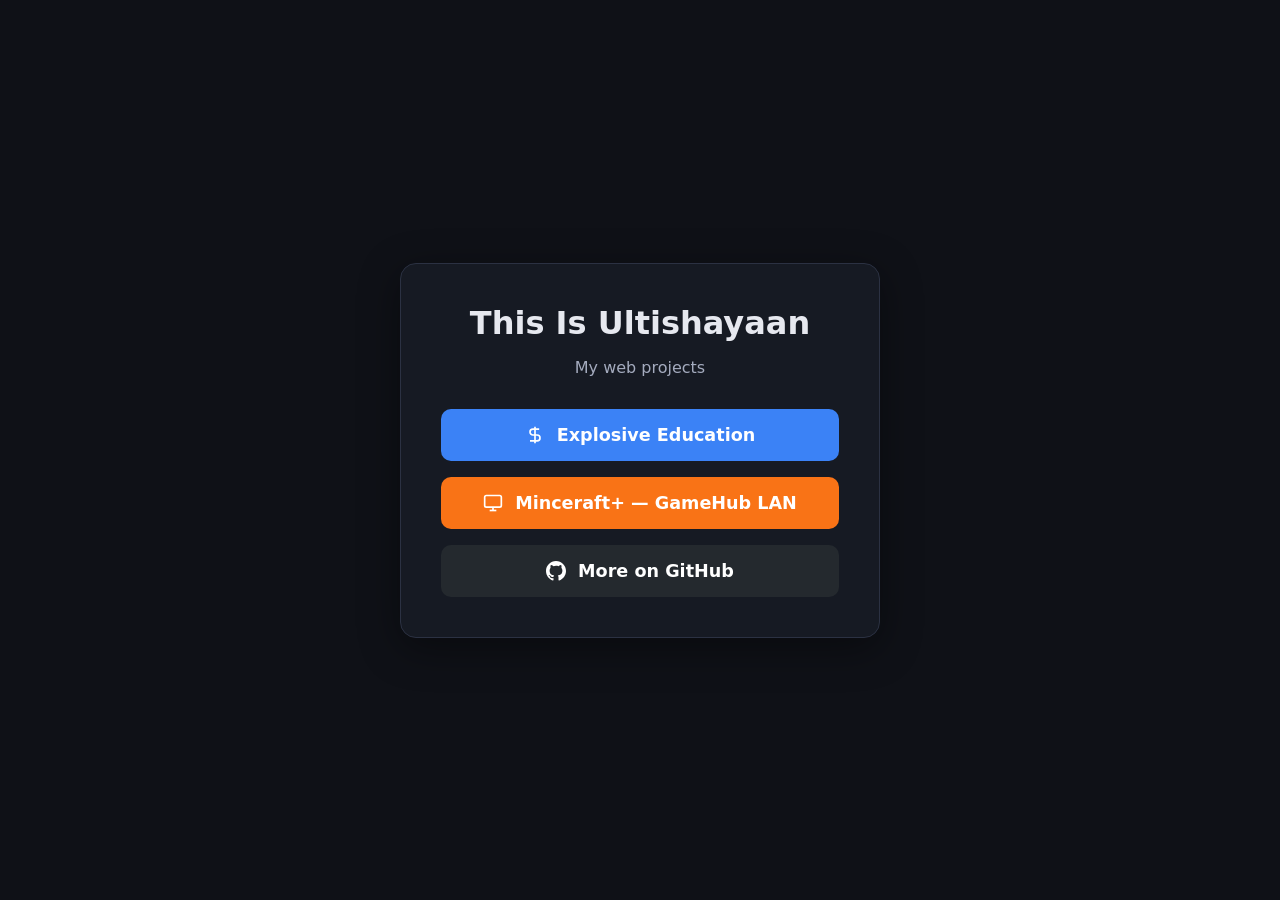
<file: index.html>
<!DOCTYPE html>
<html lang="en">
<head>
  <meta charset="UTF-8" />
  <meta name="viewport" content="width=device-width, initial-scale=1.0" />
  <title>This Is Ultishayaan</title>
  <style>
    * { box-sizing: border-box; }
    body {
      margin: 0; min-height: 100vh;
      font-family: system-ui, sans-serif;
      background: #0f1117;
      color: #e6e8ef;
      display: grid; place-items: center;
    }
    .card {
      background: #161a23;
      border: 1px solid #2b3142;
      border-radius: 16px;
      padding: 2.5rem;
      max-width: 480px;
      width: 90%;
      text-align: center;
      box-shadow: 0 10px 40px rgba(0,0,0,0.4);
    }
    h1 { margin: 0 0 0.5rem; font-size: 2rem; }
    .subtitle { color: #a4abbe; margin-bottom: 2rem; }
    .links { display: flex; flex-direction: column; gap: 1rem; }
    .btn {
      display: inline-flex; align-items: center; justify-content: center;
      gap: 0.75rem; padding: 1rem 1.5rem;
      border-radius: 10px; font-size: 1.1rem; font-weight: 600;
      text-decoration: none; color: white;
      transition: transform 0.1s, opacity 0.2s;
    }
    .btn:hover { transform: translateY(-2px); opacity: 0.9; }
    .btn:active { transform: translateY(0); }
    .ask { background: #3b82f6; }
    .mine { background: #f97316; }
    .gh { background: #24292e; }
    .gh:hover { background: #333; }
  </style>
</head>
<body>
  <div class="card">
    <h1>This Is Ultishayaan</h1>
    <p class="subtitle">My web projects</p>
    <div class="links">
      <a class="btn ask" href="https://explosiveeducation.onrender.com" target="_blank">
        <svg width="20" height="20" viewBox="0 0 24 24" fill="none" stroke="currentColor" stroke-width="2">
          <path d="M12 2v20M17 5H9.5a3.5 3.5 0 0 0 0 7h5a3.5 3.5 0 0 1 0 7H6"></path>
        </svg>
        Explosive Education
      </a>
      <a class="btn mine" href="http://localhost:3001/" target="_blank">
        <svg width="20" height="20" viewBox="0 0 24 24" fill="none" stroke="currentColor" stroke-width="2">
          <rect x="2" y="3" width="20" height="14" rx="2"></rect>
          <path d="M8 21h8"></path>
          <path d="M12 17v4"></path>
        </svg>
        Minceraft+ — GameHub LAN
      </a>
      <a class="btn gh" href="https://github.com/Ultishayaan" target="_blank">
        <svg width="20" height="20" viewBox="0 0 24 24" fill="currentColor">
          <path d="M12 0C5.374 0 0 5.373 0 12c0 5.302 3.438 9.8 8.207 11.387.599.111.793-.261.793-.577v-2.234c-3.338.726-4.033-1.416-4.033-1.416-.546-1.387-1.333-1.756-1.333-1.756-1.089-.745.083-.729.083-.729 1.205.084 1.839 1.237 1.839 1.237 1.07 1.834 2.807 1.304 3.492.997.107-.775.418-1.305.762-1.604-2.665-.305-5.467-1.334-5.467-5.931 0-1.311.469-2.381 1.236-3.221-.124-.303-.535-1.524.117-3.176 0 0 1.008-.322 3.301 1.23A11.509 11.509 0 0112 5.803c1.02.005 2.047.138 3.006.404 2.291-1.552 3.297-1.23 3.297-1.23.653 1.653.242 2.874.118 3.176.77.84 1.235 1.911 1.235 3.221 0 4.609-2.807 5.624-5.479 5.921.43.372.823 1.102.823 2.222v3.293c0 .319.192.694.801.576C20.566 21.797 24 17.3 24 12c0-6.627-5.373-12-12-12z"></path>
        </svg>
        More on GitHub
      </a>
    </div>
  </div>
</body>
</html>
</file>
